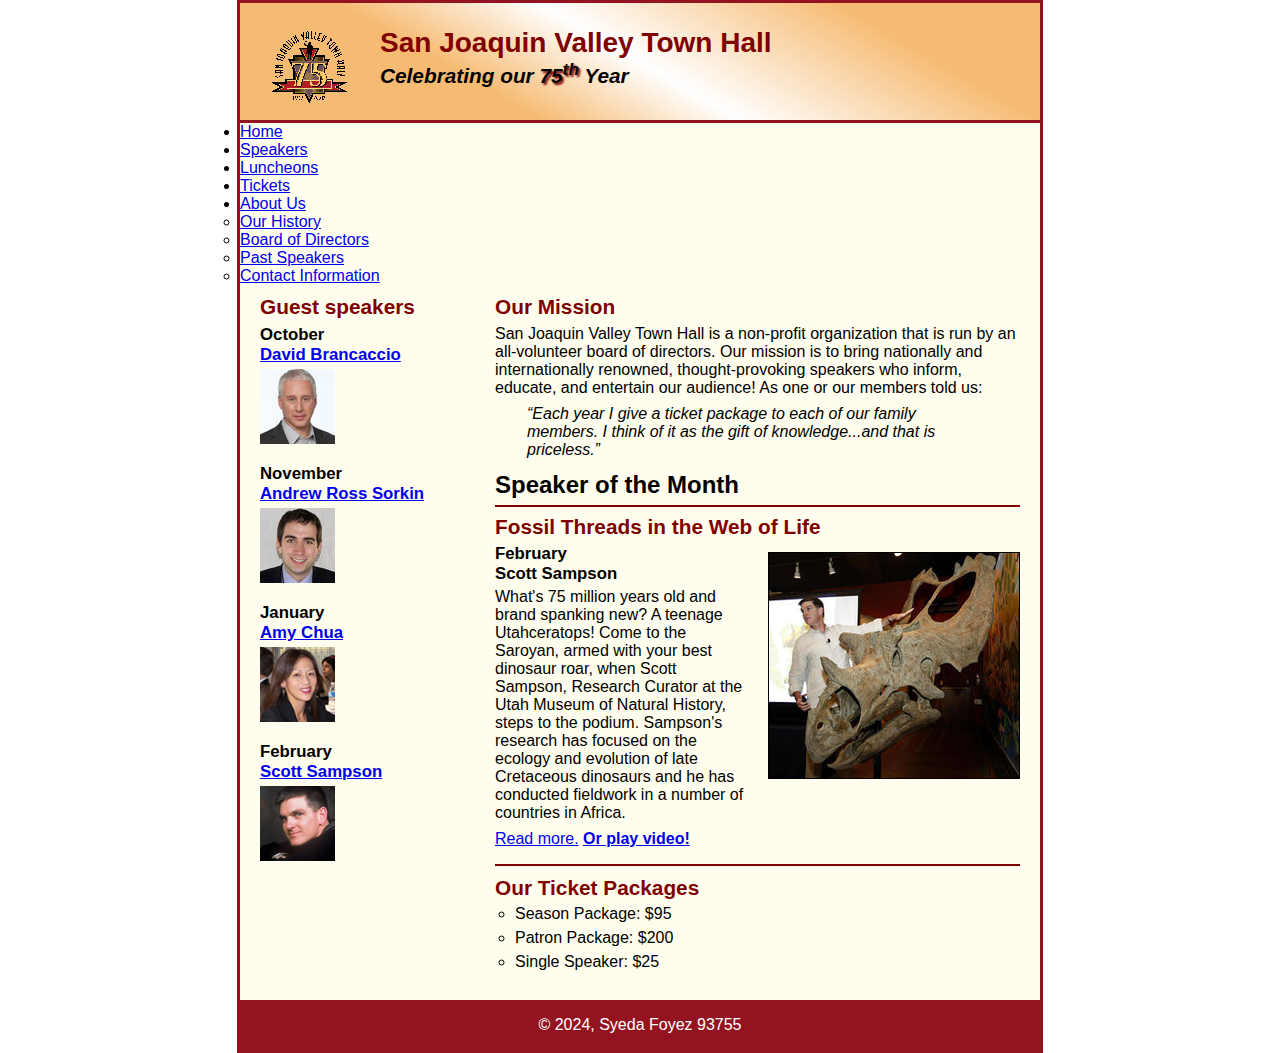
<file: index.html>
<!DOCTYPE html>
<html lang="en">

<head>
	<meta charset="utf-8">
	<title>San Joaquin Valley Town Hall</title>
	<link rel="shortcut icon" href="images/favicon.ico">
	<link rel="stylesheet" href="styles/c7_main.css">
</head>

<body>
	<header>
		<img src="images/town_hall_logo.gif" alt="Town Hall logo" height="80">
		<h2>San Joaquin Valley Town Hall</h2>
		<h3>Celebrating our <span class="shadow">75<sup>th</sup></span> Year</h3>
	</header>
	<nav id="nav_menu">
		<ul>
			<li><a class="current" href="index.html" >Home</a></li>
			<li><a href="speakers.html">Speakers</a></li>
			<li><a href="luncheons.html">Luncheons</a></li>
			<li><a href="tickets.html">Tickets</a></li>
			<li><a href="aboutus.html">About Us</a>
				<ul class="submenu">
					<li><a href="#">Our History</a></li>
					<li><a href="#">Board of Directors</a></li>
					<li><a href="#">Past Speakers</a></li>
					<li><a href="#">Contact Information</a></li>
				</ul>
			</li>
		</ul>
	</nav>
    <main>
		<section>
			<h2>Our Mission</h2>
			<p>San Joaquin Valley Town Hall is a non-profit organization that is run by an
				all-volunteer board of directors. Our mission is to bring nationally and
				internationally renowned, thought-provoking speakers who inform, educate,
				and entertain our audience! As one or our members told us:</p>
			<blockquote>&ldquo;Each year I give a ticket package to each of our family members.
				I think of it as the gift of knowledge...and that is priceless.&rdquo;</blockquote>
			<h1>Speaker of the Month</h1>
			<article>
				<h2>Fossil Threads in the Web of Life</h2>
				<img src="images/sampson_dinosaur.jpg" alt="Scott Sampson with dinosaur">
				<h3>February<br>
					Scott Sampson</h3>
				<p>What's 75 million years old and brand spanking new? A teenage Utahceratops!
					Come to the Saroyan, armed with your best dinosaur roar, when Scott Sampson, Research
					Curator at the Utah Museum of Natural History, steps to the podium. Sampson's research
					has focused on the ecology and evolution of late Cretaceous dinosaurs and he has conducted
					fieldwork in a number of countries in Africa.</p>
				<p><a href="speakers/c6_sampson.html">Read more.</a>&nbsp;<b><a href="media/sampson.mp4"  target="_blank">Or play video!</a></b></p>
			</article>

			<h2>Our Ticket Packages</h2>
            <ul style="list-style: circle;">
				<li>Season Package: $95</li>
				<li>Patron Package: $200</li>
				<li>Single Speaker: $25</li>
			</ul>
		</section>

		<aside>
			<h2>Guest speakers</h2>
			<h3>October<br><a href="speakers/brancaccio.html">David Brancaccio</a></h3>
			<img src="images/brancaccio75.jpg" alt="David Brancaccio photo">
			<h3>November<br><a href="speakers/sorkin.html">Andrew Ross Sorkin</a></h3>
			<img src="images/sorkin75.jpg" alt="Andrew Ross Sorkin photo">
			<h3>January<br><a href="speakers/chua.html">Amy Chua</a></h3>
			<img src="images/chua75.jpg" alt="Amy Chua photo">
			<h3>February<br><a href="speakers/c6_sampson.html">Scott Sampson</a></h3>
			<img src="images/sampson75.jpg" alt="Scott Sampson photo">
		</aside>
	</main>
	<footer>
		<p>&copy; 2024, Syeda Foyez 93755</p>
		
	</footer>
</body>

</html>
</file>
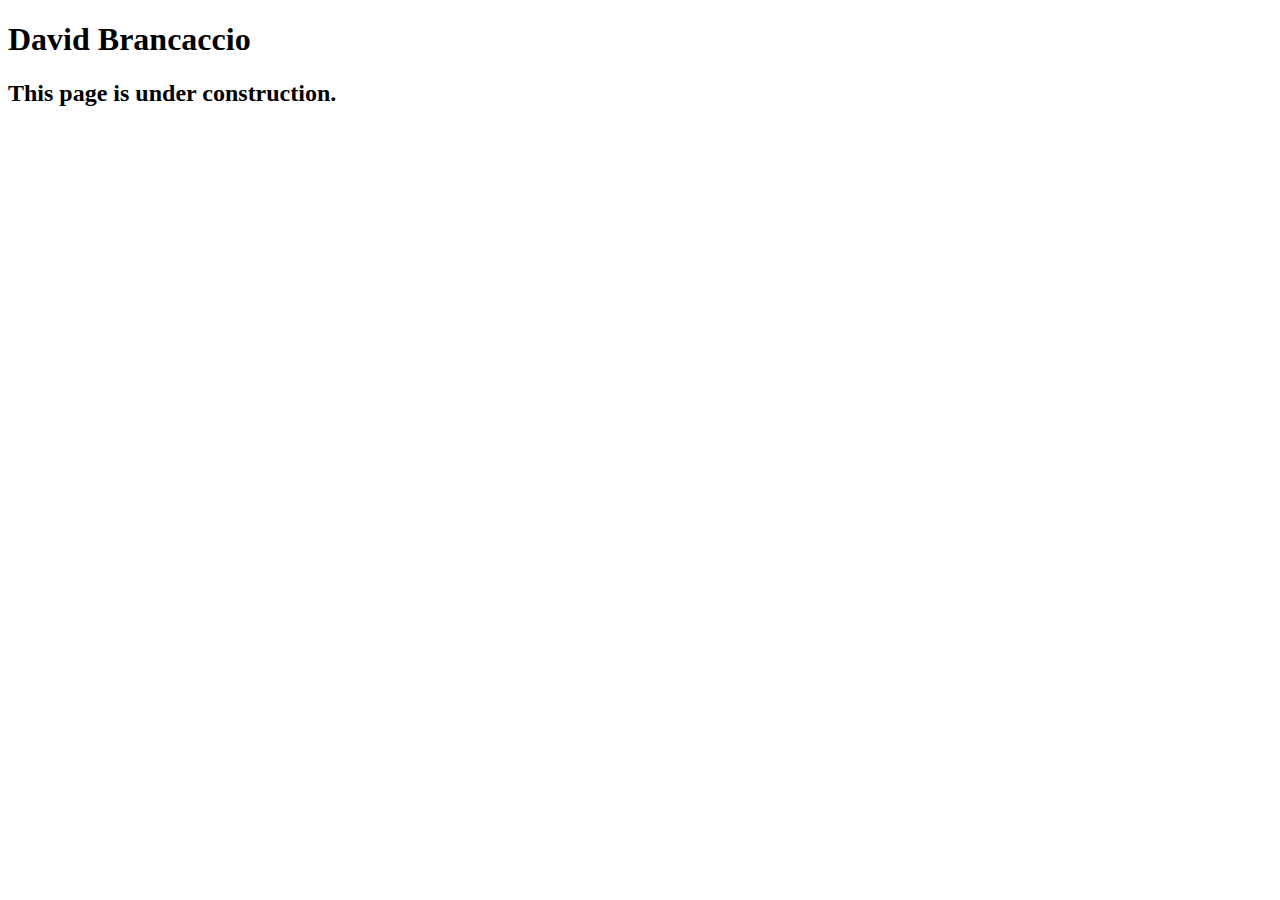
<file: speakers/brancaccio.html>
<!DOCTYPE html>
<html lang="en">

<head>
	<meta charset="utf-8">
	<title>San Joaquin Valley Town Hall</title>
	<link rel="shortcut icon" href="images/favicon.ico">
</head>

<body>
    <main>
	    <h1>David Brancaccio</h1>
	    <h2>This page is under construction.</h2>	        
    </main>
</body>

</html>
</file>
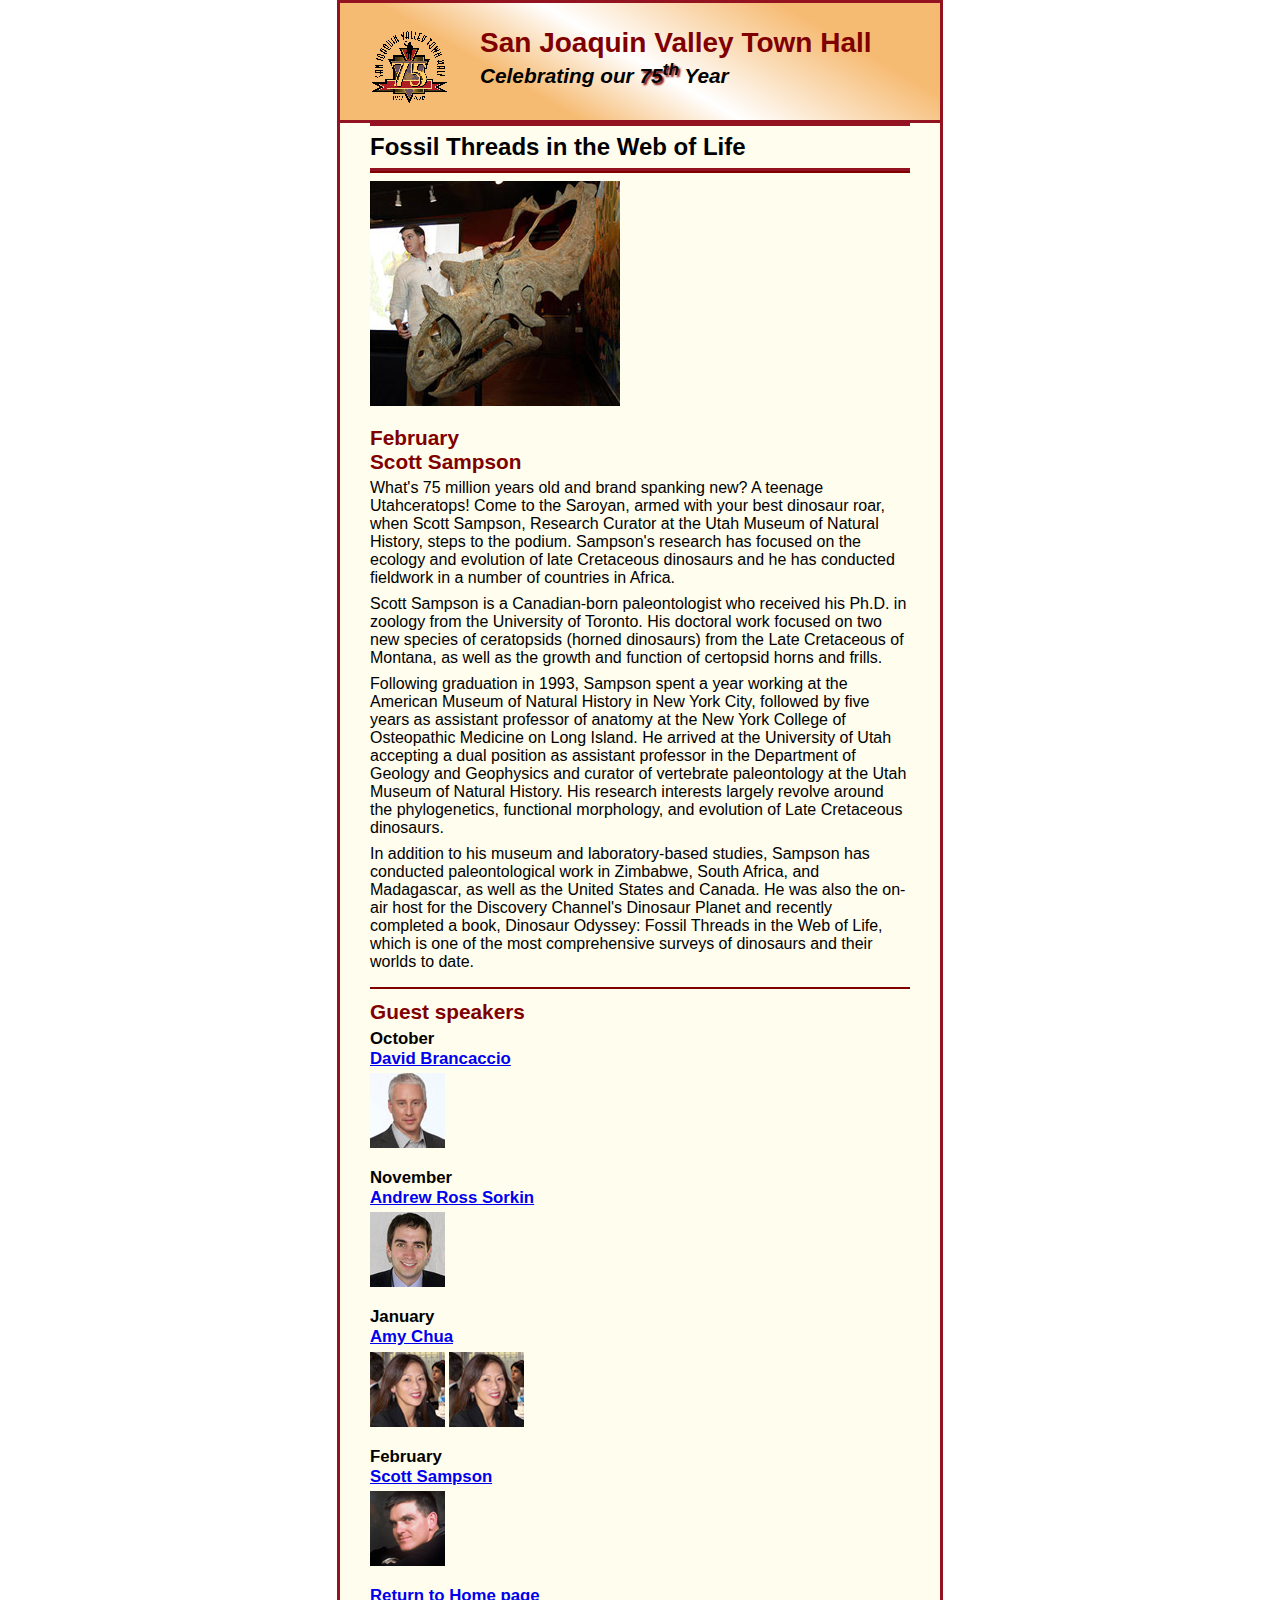
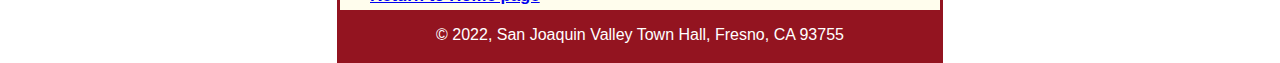
<file: speakers/c6_sampson.html>
<!DOCTYPE html>
<html lang="en">

<head>
	<meta charset="utf-8">
	<title>San Joaquin Valley Town Hall</title>
	<link rel="shortcut icon" href="../images/favicon.ico">
	<link rel="stylesheet" href="../styles/c6_speaker.css">
</head>

<body>
	<header>
		<img src="../images/town_hall_logo.gif" alt="Town Hall logo" height="80">
		<h2>San Joaquin Valley Town Hall</h2>
		<h3>Celebrating our <span class="shadow">75<sup>th</sup></span> Year</h3>
	</header>
	<main>
		<section>
			<h1>Fossil Threads in the Web of Life</h1>
			<article>
				<img src="../images/sampson_dinosaur.jpg" alt="Scott Sampson with dinosaur">
				<h2>February<br>Scott Sampson</h2>
				<p>What's 75 million years old and brand spanking new? A teenage Utahceratops! Come to the 
				   Saroyan, armed with your best dinosaur roar, when Scott Sampson, Research Curator at the 
				   Utah Museum of Natural History, steps to the podium. Sampson's research has focused on the 
				   ecology and evolution of late Cretaceous dinosaurs and he has conducted fieldwork in a number 
				   of countries in Africa.</p>
				<p>Scott Sampson is a Canadian-born paleontologist who received his Ph.D. in zoology from the 
				   University of Toronto. His doctoral work focused on two new species of ceratopsids (horned 
				   dinosaurs) from the Late Cretaceous of Montana, as well as the growth and function of certopsid 
				   horns and frills.</p>
				<p>Following graduation in 1993, Sampson spent a year working at the American Museum of Natural 
				   History in New York City, followed by five years as assistant professor of anatomy at the New 
				   York College of Osteopathic Medicine on Long Island. He arrived at the University of Utah 
				   accepting a dual position as assistant professor in the Department of Geology and Geophysics 
				   and curator of vertebrate paleontology at the Utah Museum of Natural History. His research 
				   interests largely revolve around the phylogenetics, functional morphology, and evolution of 
				   Late Cretaceous dinosaurs.</p>
				<p>In addition to his museum and laboratory-based studies, Sampson has conducted paleontological 
				   work in Zimbabwe, South Africa, and Madagascar, as well as the United States and Canada. He was 
				   also the on-air host for the Discovery Channel's Dinosaur Planet and recently completed a book, 
				   Dinosaur Odyssey: Fossil Threads in the Web of Life, which is one of the most 
				   comprehensive surveys of dinosaurs and their worlds to date.</p>
			</article>
		</section>
		
		<aside>
			<h2>Guest speakers</h2>
			<h3>October<br><a href="../speakers/brancaccio.html">David Brancaccio</a></h3>
			<img src="../images/brancaccio75.jpg" alt="David Brancaccio photo">
			<h3>November<br><a href="../speakers/sorkin.html">Andrew Ross Sorkin</a></h3>
			<img src="../images/sorkin75.jpg" alt="Andrew Ross Sorkin photo">
			<h3>January<br><a href="../speakers/chua.html">Amy Chua</a></h3>
			<img src="../images/chua75.jpg" alt="Amy Chua photo">
            <img src="../images/chua75.jpg" alt="Amy Chua photo">
			<h3>February<br><a href="../speakers/c6_sampson.html">Scott Sampson</a></h3>
			<img src="../images/sampson75.jpg" alt="Scott Sampson photo">
			<h3><a href="../c6_index.html">Return to Home page</a></h3>
		</aside>
	</main>
	<footer>
		<p>&copy; 2022, San Joaquin Valley Town Hall, Fresno, CA 93755</p>
	</footer>

</body>
</html>
</file>
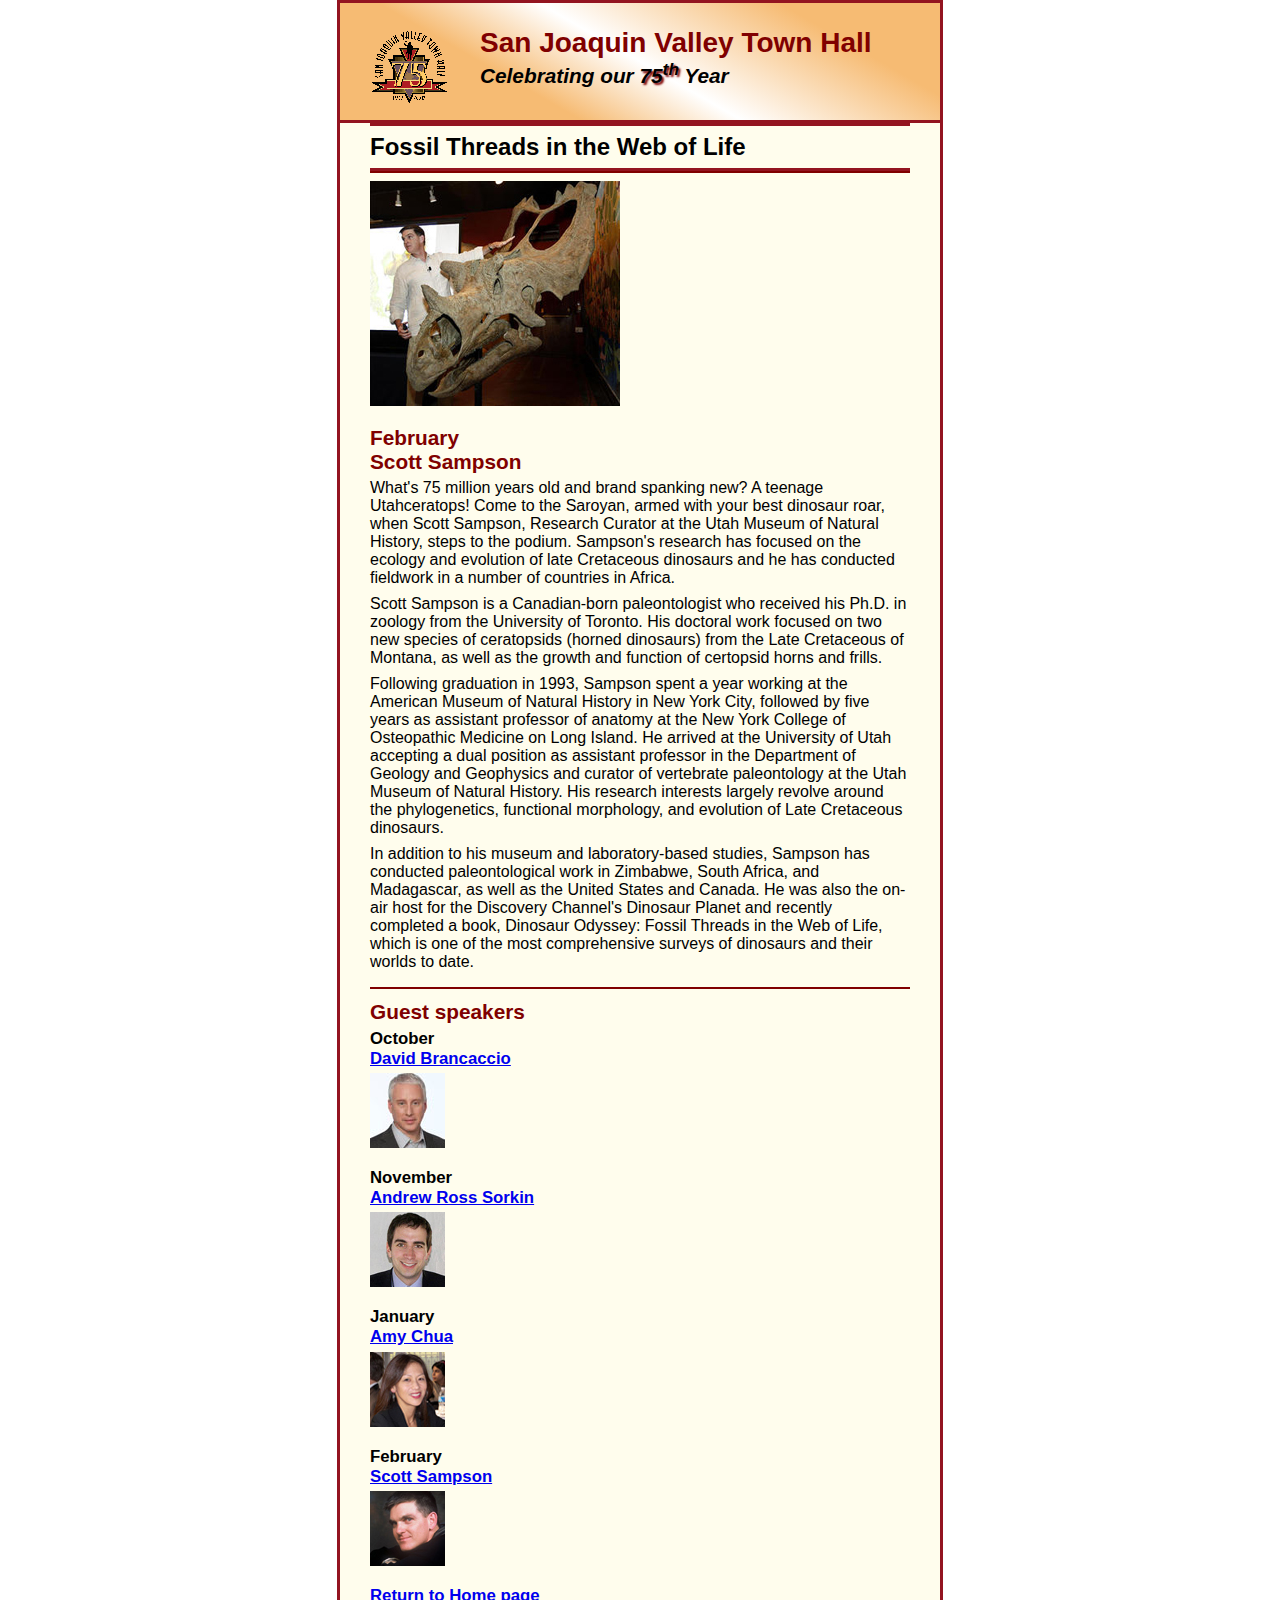
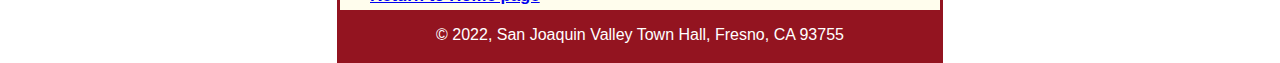
<file: speakers/c7_sampson.html>
<!DOCTYPE html>
<html lang="en">

<head>
	<meta charset="utf-8">
	<title>San Joaquin Valley Town Hall</title>
	<link rel="shortcut icon" href="../images/favicon.ico">
	<link rel="stylesheet" href="../styles/c6_speaker.css">
</head>

<body>
	<header>
		<img src="../images/town_hall_logo.gif" alt="Town Hall logo" height="80">
		<h2>San Joaquin Valley Town Hall</h2>
		<h3>Celebrating our <span class="shadow">75<sup>th</sup></span> Year</h3>
	</header>
	<main>
		<section>
			<h1>Fossil Threads in the Web of Life</h1>
			<article>
				<img src="../images/sampson_dinosaur.jpg" alt="Scott Sampson with dinosaur">
				<h2>February<br>Scott Sampson</h2>
				<p>What's 75 million years old and brand spanking new? A teenage Utahceratops! Come to the 
				   Saroyan, armed with your best dinosaur roar, when Scott Sampson, Research Curator at the 
				   Utah Museum of Natural History, steps to the podium. Sampson's research has focused on the 
				   ecology and evolution of late Cretaceous dinosaurs and he has conducted fieldwork in a number 
				   of countries in Africa.</p>
				<p>Scott Sampson is a Canadian-born paleontologist who received his Ph.D. in zoology from the 
				   University of Toronto. His doctoral work focused on two new species of ceratopsids (horned 
				   dinosaurs) from the Late Cretaceous of Montana, as well as the growth and function of certopsid 
				   horns and frills.</p>
				<p>Following graduation in 1993, Sampson spent a year working at the American Museum of Natural 
				   History in New York City, followed by five years as assistant professor of anatomy at the New 
				   York College of Osteopathic Medicine on Long Island. He arrived at the University of Utah 
				   accepting a dual position as assistant professor in the Department of Geology and Geophysics 
				   and curator of vertebrate paleontology at the Utah Museum of Natural History. His research 
				   interests largely revolve around the phylogenetics, functional morphology, and evolution of 
				   Late Cretaceous dinosaurs.</p>
				<p>In addition to his museum and laboratory-based studies, Sampson has conducted paleontological 
				   work in Zimbabwe, South Africa, and Madagascar, as well as the United States and Canada. He was 
				   also the on-air host for the Discovery Channel's Dinosaur Planet and recently completed a book, 
				   Dinosaur Odyssey: Fossil Threads in the Web of Life, which is one of the most 
				   comprehensive surveys of dinosaurs and their worlds to date.</p>
			</article>
		</section>
		
		<aside>
			<h2>Guest speakers</h2>
            <h3>October<br><a href="../speakers/brancaccio.html">David Brancaccio</a></h3>
			<img src="../images/brancaccio75.jpg" alt="David Brancaccio photo">
			<h3>November<br><a href="../speakers/sorkin.html">Andrew Ross Sorkin</a></h3>
			<img src="../images/sorkin75.jpg" alt="Andrew Ross Sorkin photo">
			<h3>January<br><a href="../speakers/chua.html">Amy Chua</a></h3>
			<img src="../images/chua75.jpg" alt="Amy Chua photo">
			<h3>February<br><a href="../speakers/c6_sampson.html">Scott Sampson</a></h3>
			<img src="../images/sampson75.jpg" alt="Scott Sampson photo">
			<h3><a href="../c6_index.html">Return to Home page</a></h3>
		</aside>
	</main>
	<footer>
		<p>&copy; 2022, San Joaquin Valley Town Hall, Fresno, CA 93755</p>
	</footer>
</body>
</html>
</file>
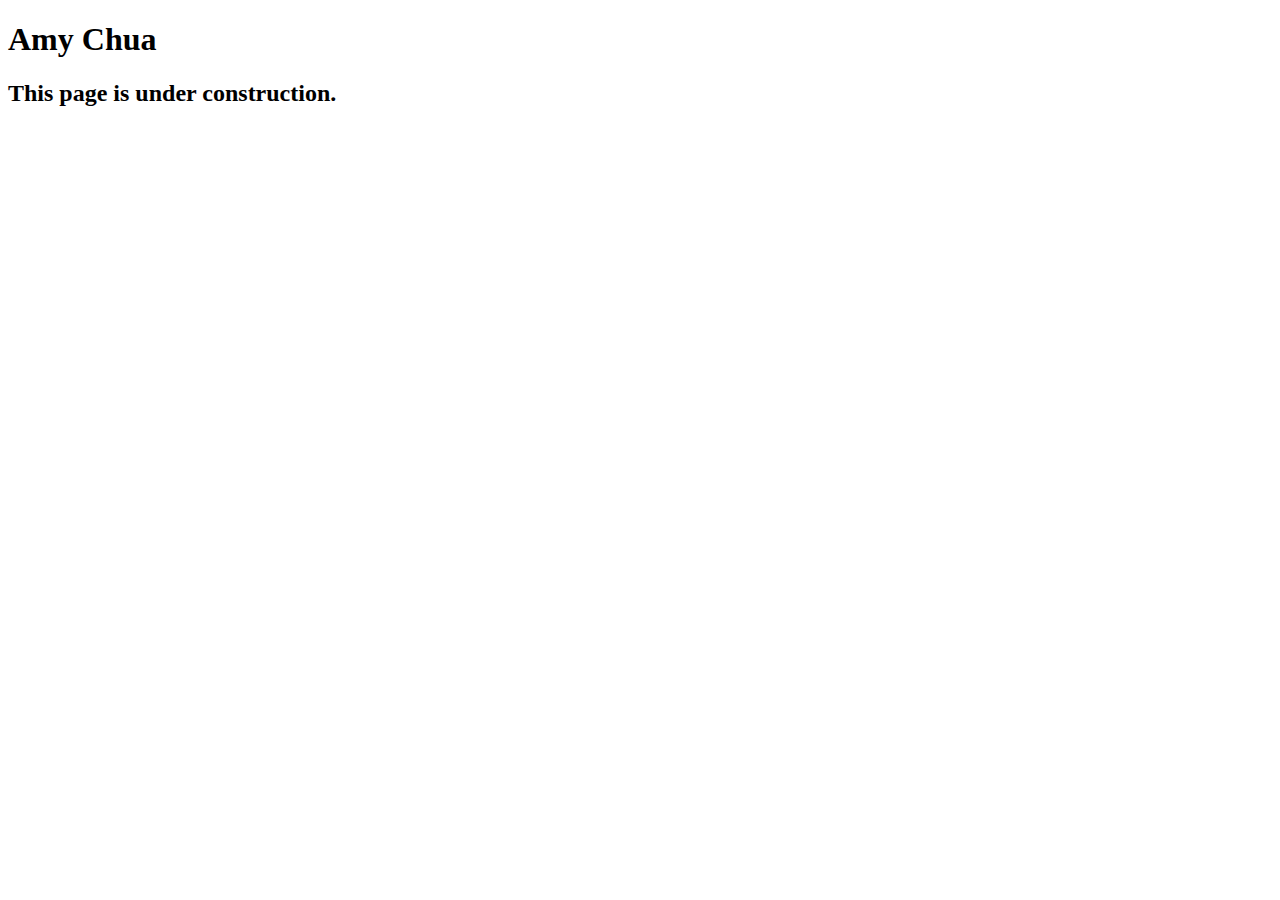
<file: speakers/chua.html>
<!DOCTYPE html>
<html lang="en">

<head>
	<meta charset="utf-8">
	<title>San Joaquin Valley Town Hall</title>
	<link rel="shortcut icon" href="images/favicon.ico">
</head>

<body>
	<main>
		<h1>Amy Chua</h1>
		<h2>This page is under construction.</h2>
	</main>
</body>

</html>
</file>
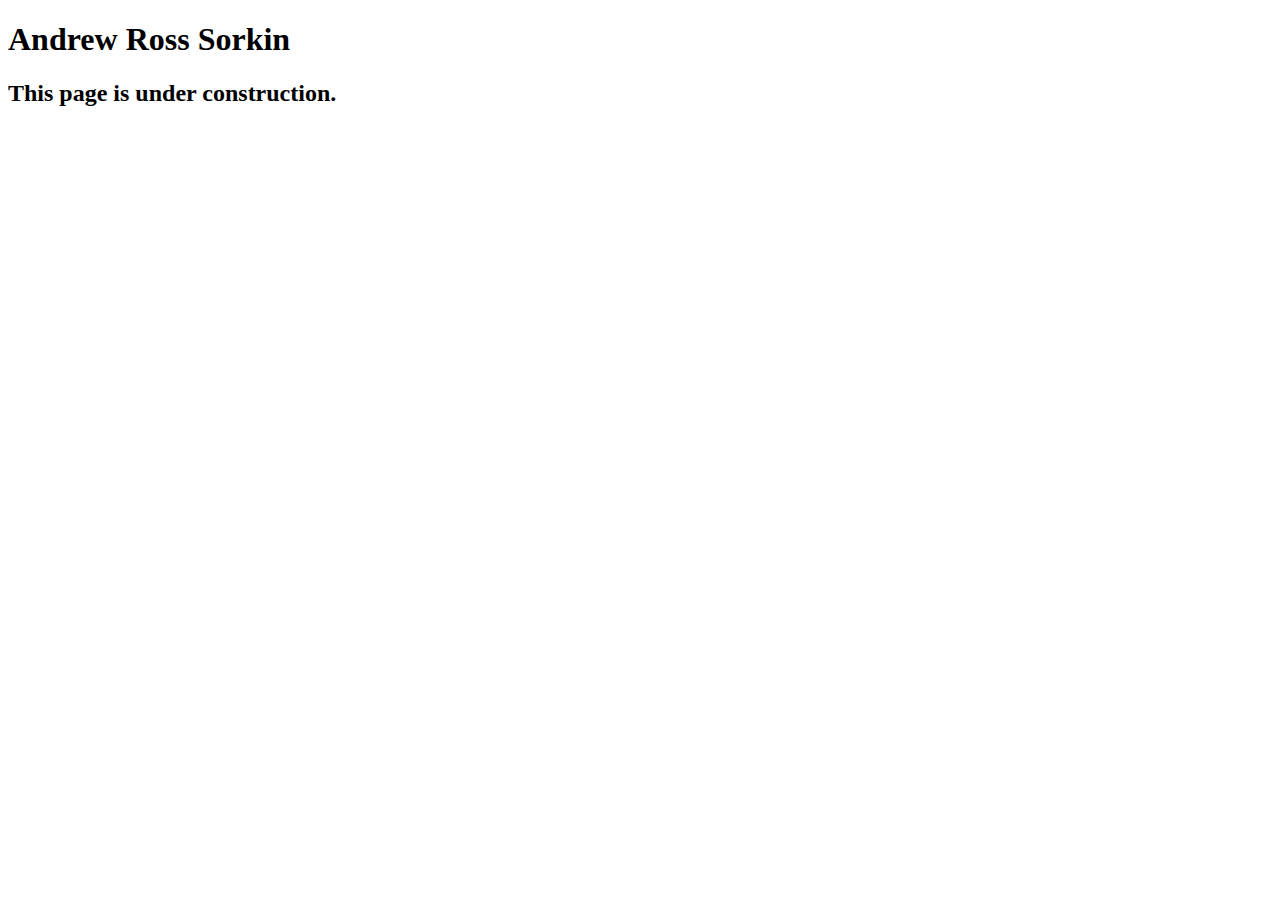
<file: speakers/sorkin.html>
<!DOCTYPE html>
<html lang="en">

<head>
	<meta charset="utf-8">
	<title>San Joaquin Valley Town Hall</title>
	<link rel="shortcut icon" href="images/favicon.ico">
</head>

<body>
	<main>
		<h1>Andrew Ross Sorkin</h1>
		<h2>This page is under construction.</h2>
	</main>
</body>

</html>
</file>
<file: styles/c7_main.css>
/* the styles for the elements */
* {
	margin: 0;
	padding: 0;
}
html {
	background-color: white;
}
body {
	font-family: Arial, Helvetica, sans-serif;
    font-size: 100%;
    width: 800px;
    margin: 0 auto;
    border: 3px solid #931420;
    background-color: #fffded;
}
a:focus, a:hover {
	font-style: italic;
}
/* the styles for the header */
header {
	padding: 1.5em 0 2em 0;
	border-bottom: 3px solid #931420;
		background-image: -moz-linear-gradient(
	    30deg, #f6bb73 0%, #f6bb73 30%, white 50%, #f6bb73 80%, #f6bb73 100%);
	background-image: -webkit-linear-gradient(
	    30deg, #f6bb73 0%, #f6bb73 30%, white 50%, #f6bb73 80%, #f6bb73 100%);
	background-image: -o-linear-gradient(
	    30deg, #f6bb73 0%, #f6bb73 30%, white 50%, #f6bb73 80%, #f6bb73 100%);
	background-image: linear-gradient(
	    30deg, #f6bb73 0%, #f6bb73 30%, white 50%, #f6bb73 80%, #f6bb73 100%);
}
header h2 {
	font-size: 175%;
	color: #800000;
}
header h3 {
	font-size: 130%;
	font-style: italic;
}
header img {
	float: left;
	padding: 0 30px;
}
.shadow {
	text-shadow: 2px 2px 2px #800000;
}
/* the styles for the section */
section {
	width: 525px;
	float: right;
	padding: 0 20px 20px 20px;
}
section h1 {
	font-size: 150%;
	padding: .5em 0 .25em 0;
	margin: 0;
}
section h2 {
	color: #800000;
	font-size: 130%;
	padding: .5em 0 .25em 0;
}
section p {
	padding-bottom: .5em;
}
section blockquote {
	padding: 0 2em;
	font-style: italic;
}
section ul {
	padding: 0 0 .25em 1.25em;
}
section li {
	padding-bottom: .35em;
}

/* the styles for the article */
article {
	padding: .5em 0;
	border-top: 2px solid #800000;
	border-bottom: 2px solid #800000;
}
article h2 {
	padding-top: 0;
}
article h3 {
	font-size: 105%;
	padding-bottom: .25em;
}
article img {
	float: right;
	margin: .5em 0 1em 1em;
	border: 1px solid black;
}

/* the styles for the aside */
aside {
	width: 215px;
	float: right;
	padding: 0 0 20px 20px;
}
aside h2 {
	color: #800000;
	font-size: 130%;
	padding: .5em 0 .25em 0;
}
aside h3 {
	font-size: 105%;
	padding-bottom: .25em;
}
aside img {
	padding-bottom: 1em;
}

/* the styles for the footer */
footer {
	background-color: #931420;
	clear: both;

}
footer p {
	text-align: center;
	color: white;
	padding: 1em 0;
}
</file>
<file: styles/c6_speaker.css>
/* the styles for the elements */
* {
	margin: 0;
	padding: 0;
}
html {
	background-color: white;
}
body {
	font-family: Arial, Helvetica, sans-serif;
    font-size: 100%;
    width: 600px;
    margin: 0 auto;
    border: 3px solid #931420;
    background-color: #fffded;
}
a:focus, a:hover {
	font-style: italic;
}
/* the styles for the header */
header {
	padding: 1.5em 0 2em 0;
	border-bottom: 3px solid #931420;
	background-image: -moz-linear-gradient(
	    30deg, #f6bb73 0%, #f6bb73 30%, white 50%, #f6bb73 80%, #f6bb73 100%);
	background-image: -webkit-linear-gradient(
	    30deg, #f6bb73 0%, #f6bb73 30%, white 50%, #f6bb73 80%, #f6bb73 100%);
	background-image: -o-linear-gradient(
	    30deg, #f6bb73 0%, #f6bb73 30%, white 50%, #f6bb73 80%, #f6bb73 100%);
	background-image: linear-gradient(
	    30deg, #f6bb73 0%, #f6bb73 30%, white 50%, #f6bb73 80%, #f6bb73 100%);
}
header h2 {
	font-size: 175%;
	color: #800000;
}
header h3 {
	font-size: 130%;
	font-style: italic;
}
header img {
	float: left;
	padding: 0 30px;
}
.shadow {
	text-shadow: 2px 2px 2px #800000;
}
/* the styles for the main content */
main {
	clear: left;
}
main {
	padding: 0 30px;
}
main h1 {
	font-size: 150%;
	padding: .3em 0;
    border-top: 3px solid #931420;
    border-bottom: 3px solid #931420;
}
main h2 {
	color: #800000;
	font-size: 130%;
	padding: .5em 0 .25em 0;
}
main h3 {
	font-size: 105%;
	padding-bottom: .25em;
}
main img {
	padding-bottom: 1em;
}
main p {
	padding-bottom: .5em;
}
main blockquote {
	padding: 0 2em;
	font-style: italic;
}
main ul {
	padding: 0 0 .25em 1.25em;
}
main li {
	padding-bottom: .35em;
}

/* the styles for the article */
article {
	padding: .5em 0;
	border-top: 2px solid #800000;
	border-bottom: 2px solid #800000;
}
article h2 {
	padding-top: 0;
}
article h3 {
	font-size: 105%;
	padding-bottom: .25em;
}

/* the styles for the aside */

aside h3 {
	font-size: 105%;
	padding-bottom: .25em;
}
aside img {
	padding-bottom: 1em;
}

/* the styles for the footer */
footer {
	background-color: #931420;
}
footer p {
	text-align: center;
	color: white;
	padding: 1em 0;
}
</file>
